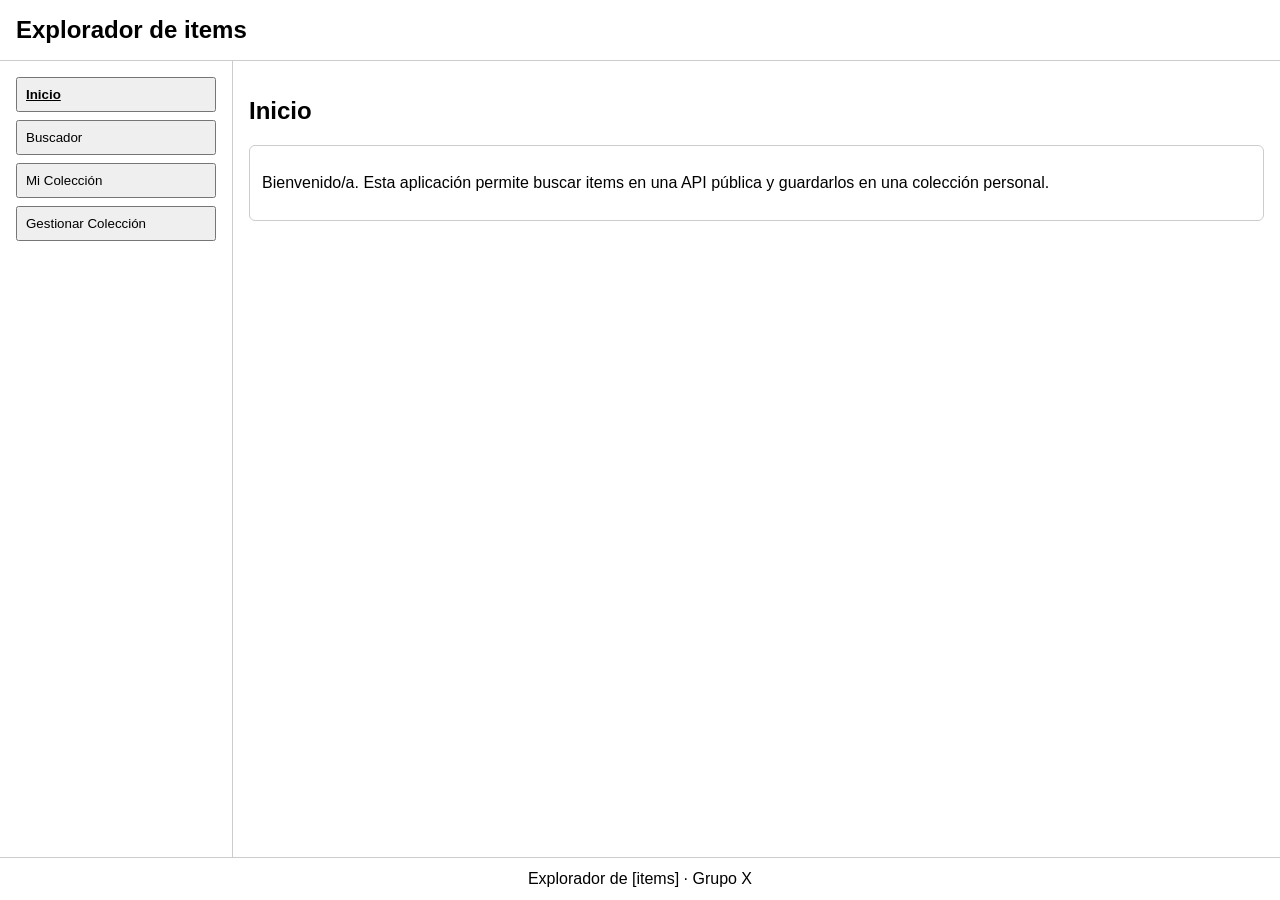
<file: index.html>
<!DOCTYPE html>
<html lang="es">
<head>
  <meta charset="UTF-8">
  <meta name="viewport" content="width=device-width, initial-scale=1.0">
  <title>Explorador de items</title>
  <link rel="stylesheet" href="css/styles.css">
</head>
<body>

  <header id="cabecera">
    <h1>Explorador de items</h1>
  </header>

  <div id="contenedor-principal">

    <nav id="menu-principal">
      <button data-seccion="inicio" class="active">Inicio</button>
      <button data-seccion="buscador">Buscador</button>
      <button data-seccion="coleccion">Mi Colección</button>
      <button data-seccion="gestionColeccion">Gestionar Colección</button>
    </nav>

    <main>
      <section id="seccion-inicio" class="seccion activa"></section>
      <section id="seccion-buscador" class="seccion"></section>
      <section id="seccion-coleccion" class="seccion"></section>
      <section id="seccion-gestionColeccion" class="seccion"></section>
    </main>

  </div>

  <footer id="pie">
    <p>Explorador de [items] · Grupo X</p>
  </footer>

  <script src="js/item.js"></script>
  <script src="js/coleccionStorage.js"></script>
  <script src="js/api.js"></script>
  <script src="js/app.js"></script>
</body>
</html>
</file>
<file: css/styles.css>
body {
  font-family: sans-serif;
  margin: 0;
  min-height: 100vh;
  display: flex;
  flex-direction: column;
}

#cabecera {
  padding: 16px;
  border-bottom: 1px solid #ccc;
}

#cabecera h1 {
  margin: 0;
  font-size: 1.5rem;
}

#contenedor-principal {
  flex: 1;
  display: flex;
}

#menu-principal {
  display: flex;
  flex-direction: column;
  gap: 8px;
  width: 200px;
  flex-shrink: 0;
  padding: 16px;
  border-right: 1px solid #ccc;
}

#menu-principal button {
  padding: 8px;
  text-align: left;
}

#menu-principal button.active {
  font-weight: bold;
  text-decoration: underline;
}

main {
  flex: 1;
  padding: 16px;
}

#pie {
  padding: 12px 16px;
  border-top: 1px solid #ccc;
  text-align: center;
}

#pie p {
  margin: 0;
}

.seccion {
  display: none;
}

.seccion.activa {
  display: block;
}

.item-card {
  border: 1px solid #ccc;
  border-radius: 6px;
  padding: 12px;
  margin-bottom: 12px;
  cursor: pointer;
}

.item-card img {
  max-width: 100%;
  height: auto;
}

.item-card.seleccionado {
  outline: 2px solid #00a870;
}

.buscador-contenido,
.coleccion-contenido {
  display: grid;
  grid-template-columns: 2fr 1fr;
  gap: 24px;
  align-items: start;
}

#busqueda,
#controles-coleccion,
#acciones-gestion {
  margin-bottom: 24px;
}

#estado-busqueda:empty,
#controles-coleccion:empty {
  display: none;
}

.panel {
  border: 1px solid #ccc;
  border-radius: 6px;
  padding: 12px;
}

.panel h3 {
  margin-top: 0;
}

@media (max-width: 800px) {
  #contenedor-principal {
    flex-direction: column;
  }

  #menu-principal {
    width: auto;
    flex-direction: row;
    flex-wrap: wrap;
    border-right: none;
    border-bottom: 1px solid #ccc;
  }

  .buscador-contenido,
  .coleccion-contenido {
    grid-template-columns: 1fr;
  }
}
</file>
